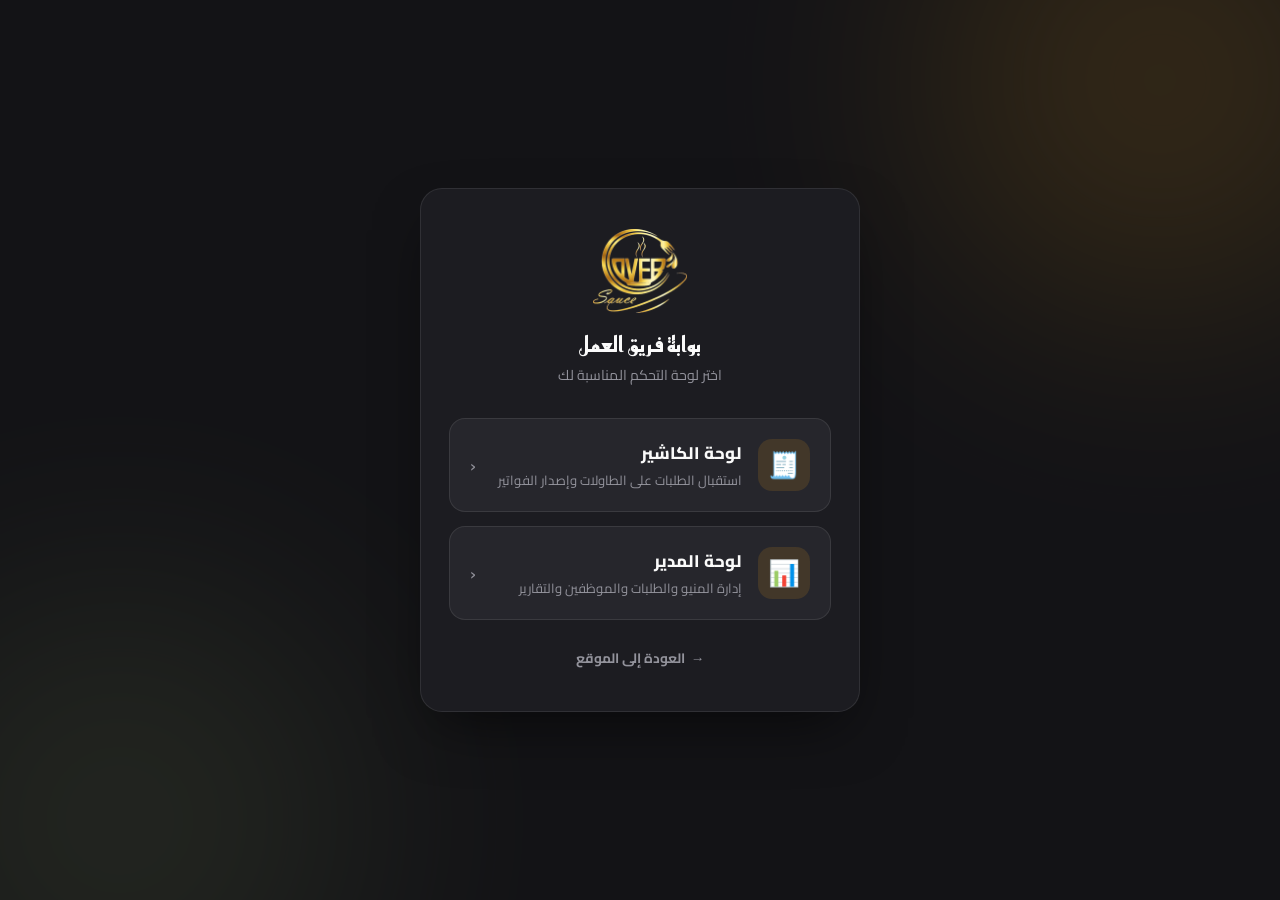
<file: portal.html>
<!DOCTYPE html>
<html lang="ar" dir="rtl">
<head>
<meta charset="UTF-8">
<meta name="viewport" content="width=device-width, initial-scale=1.0, viewport-fit=cover">
<title>بوابة الدخول | Over Sauce Lounge</title>
<meta name="robots" content="noindex, nofollow">
<meta name="theme-color" content="#1B1F18">
<link rel="icon" type="image/png" href="/assets/brand/logo-96.png">
<link rel="apple-touch-icon" href="/assets/brand/logo-192.png">
<link rel="preconnect" href="https://fonts.googleapis.com">
<link rel="preconnect" href="https://fonts.gstatic.com" crossorigin>
<link href="https://fonts.googleapis.com/css2?family=Reem+Kufi:wght@400..700&family=Cairo:wght@300;400;500;600;700;800;900&display=swap" rel="stylesheet">
<link rel="stylesheet" href="css/main.css">
<link rel="stylesheet" href="css/animations.css">
<style>
  .portal-wrap{
    min-height: 100vh; min-height: 100dvh;
    display: flex; align-items: center; justify-content: center;
    padding: 24px; position: relative; overflow: hidden;
  }
  .portal-card{
    width: 100%; max-width: 440px; text-align: center;
    background: var(--ink-soft); border: 1px solid var(--line);
    border-radius: var(--radius-lg); padding: 40px 28px;
    box-shadow: var(--shadow-deep); position: relative; z-index: 2;
  }
  .portal-logo{
    width: 72px; height: 72px; margin: 0 auto 18px;
    border-radius: 20px; display: flex; align-items: center; justify-content: center;
    background: linear-gradient(135deg, var(--copper), var(--copper-light));
    font-family: var(--font-display); font-size: 2rem; color: #fff;
    box-shadow: 0 8px 24px color-mix(in srgb, var(--copper) 40%, transparent);
  }
  .portal-options{ display: flex; flex-direction: column; gap: 14px; margin-top: 32px; }
  .portal-btn{
    display: flex; align-items: center; gap: 16px; width: 100%;
    padding: 20px; border-radius: var(--radius-md);
    border: 1px solid var(--line); background: var(--panel);
    text-align: start; transition: transform .18s ease, border-color .18s ease, background .18s ease;
    cursor: pointer;
  }
  .portal-btn:hover{ transform: translateY(-2px); border-color: var(--copper); background: var(--ink-soft); }
  .portal-btn:active{ transform: translateY(0); }
  .portal-btn-icon{
    width: 52px; height: 52px; flex-shrink: 0; border-radius: 14px;
    display: flex; align-items: center; justify-content: center; font-size: 1.6rem;
    background: color-mix(in srgb, var(--copper) 18%, transparent);
  }
  .portal-btn-text h3{ font-size: 1.05rem; color: var(--parchment); margin-bottom: 3px; font-weight: 800; }
  .portal-btn-text p{ font-size: 0.82rem; color: var(--brass); }
  .portal-btn-arrow{ margin-inline-start: auto; color: var(--brass); font-size: 1.2rem; }
  .portal-back{ display: inline-flex; align-items: center; gap: 6px; margin-top: 28px; color: var(--brass); font-size: 0.85rem; font-weight: 700; }
  .portal-back:hover{ color: var(--copper-light); }
  .portal-glow{ position: absolute; width: 480px; height: 480px; border-radius: 50%; filter: blur(120px); opacity: 0.18; z-index: 1; }
  .portal-glow.one{ background: var(--copper); top: -160px; inset-inline-start: -120px; }
  .portal-glow.two{ background: var(--olive, #6b7a4f); bottom: -160px; inset-inline-end: -120px; }
</style>
</head>
<body class="antialiased">
<div class="grain"></div>

<div class="portal-wrap">
  <div class="portal-glow one" aria-hidden="true"></div>
  <div class="portal-glow two" aria-hidden="true"></div>

  <div class="portal-card reveal in">
    <img class="portal-logo-img" src="/assets/brand/logo-192.png" alt="Over Sauce Lounge">
    <h1 class="h3" style="font-size:1.35rem; margin-bottom:6px;">بوابة فريق العمل</h1>
    <p class="muted" style="font-size:0.88rem;">اختر لوحة التحكم المناسبة لك</p>

    <div class="portal-options">
      <a href="staff/" class="portal-btn">
        <span class="portal-btn-icon" aria-hidden="true">🧾</span>
        <span class="portal-btn-text">
          <h3>لوحة الكاشير</h3>
          <p>استقبال الطلبات على الطاولات وإصدار الفواتير</p>
        </span>
        <span class="portal-btn-arrow" aria-hidden="true">‹</span>
      </a>

      <a href="admin/" class="portal-btn">
        <span class="portal-btn-icon" aria-hidden="true">📊</span>
        <span class="portal-btn-text">
          <h3>لوحة المدير</h3>
          <p>إدارة المنيو والطلبات والموظفين والتقارير</p>
        </span>
        <span class="portal-btn-arrow" aria-hidden="true">‹</span>
      </a>
    </div>

    <a href="index.html" class="portal-back">
      <span aria-hidden="true">→</span> العودة إلى الموقع
    </a>
  </div>
</div>

</body>
</html>
</file>
<file: css/main.css>
/* =====================================================================
   MAIN.CSS — Over Sauce Lounge · Premium Design System
   ---------------------------------------------------------------------
   Light-first, premium Saudi ordering experience. Soft neutral surfaces,
   warm-gold brand accent, very soft modern shadows, glassmorphism, 8px
   spacing rhythm. Dark mode is a refined neutral-charcoal variant.
   All class names & DOM hooks preserved — visual layer only.
   ===================================================================== */

/* ---------------------------------------------------------------------
   1. DESIGN TOKENS
   --------------------------------------------------------------------- */
:root{
  /* Dark mode (refined neutral charcoal) */
  --ink:            #131316;   /* page background */
  --ink-soft:       #1C1C21;   /* cards / surfaces */
  --panel:          #26262C;   /* secondary surface */
  --parchment:      #FAFAFA;   /* primary text */
  --parchment-dim:  #C9C9D1;   /* secondary text */
  --copper:         #C2871D;   /* brand gold */
  --copper-light:   #E4A93F;   /* gold accent / hover */
  --brass:          #93939C;   /* muted / tertiary text */
  --line:           rgba(255,255,255,0.09);
  --success:        #4FA877;
  --danger:         #E0594A;
  --shadow-card:    0 8px 28px -14px rgba(0,0,0,0.55);
  --shadow-deep:    0 24px 60px -18px rgba(0,0,0,0.62);
  --overlay-scrim:  rgba(8,8,10,0.72);

  /* Type scale */
  --font-display: 'Reem Kufi', 'Tajawal', sans-serif;
  --font-body:    'Cairo', 'Tajawal', sans-serif;

  /* Spacing scale (8px rhythm, 4px sub-steps) */
  --space-1: 4px;  --space-2: 8px;  --space-3: 12px; --space-4: 16px;
  --space-5: 20px; --space-6: 24px; --space-8: 32px; --space-10: 40px;
  --space-12: 48px; --space-16: 64px; --space-20: 80px; --space-24: 96px;

  /* Radii */
  --radius-sm: 10px; --radius-md: 16px; --radius-lg: 22px; --radius-xl: 28px; --radius-full: 999px;

  color-scheme: dark;
}

/* Light mode — the premium default experience */
html.light{
  --ink:            #FAFAFA;   /* page background */
  --ink-soft:       #FFFFFF;   /* white cards */
  --panel:          #F4F4F5;   /* light-gray secondary */
  --parchment:      #18181B;   /* almost-black text */
  --parchment-dim:  #52525B;   /* secondary text */
  --copper:         #9C620F;   /* deep brand gold */
  --copper-light:   #BC7E1A;   /* gold accent (legible on white) */
  --brass:          #71717A;   /* muted gray text */
  --line:           rgba(24,24,27,0.07);
  --success:        #2E7D52;
  --danger:         #DC4A3D;
  --shadow-card:    0 2px 8px -3px rgba(24,24,27,0.06), 0 10px 26px -14px rgba(24,24,27,0.10);
  --shadow-deep:    0 8px 24px -10px rgba(24,24,27,0.10), 0 28px 56px -18px rgba(24,24,27,0.16);
  --overlay-scrim:  rgba(20,20,24,0.48);
  color-scheme: light;
}

/* ---------------------------------------------------------------------
   2. RESET & BASE
   --------------------------------------------------------------------- */
*, *::before, *::after{ box-sizing: border-box; }
*{ -webkit-tap-highlight-color: transparent; margin: 0; }

html{ scroll-behavior: smooth; }
html[dir="rtl"] body{ direction: rtl; }
html[dir="ltr"] body{ direction: ltr; }

body{
  background-color: var(--ink);
  color: var(--parchment);
  font-family: var(--font-body);
  overflow-x: hidden;
  line-height: 1.6;
  transition: background-color .4s ease, color .4s ease;
  min-height: 100vh;
  -webkit-font-smoothing: antialiased;
  text-rendering: optimizeLegibility;
}

img{ max-width: 100%; display: block; }
button{ font-family: inherit; cursor: pointer; border: none; background: none; color: inherit; }
input, textarea, select{ font-family: inherit; color: inherit; }
a{ color: inherit; text-decoration: none; }
ul, ol{ list-style: none; padding: 0; }

.font-display{ font-family: var(--font-display); }

@media (prefers-reduced-motion: reduce){
  *{ animation-duration: 0.01ms !important; animation-iteration-count: 1 !important; transition-duration: 0.01ms !important; scroll-behavior: auto !important; }
}

/* Subtle grain — barely-there texture for depth */
.grain{
  position: fixed; inset: 0; pointer-events: none; z-index: 2; opacity: 0.025; mix-blend-mode: multiply;
  background-image: url("[data-uri]");
}
html.light .grain{ mix-blend-mode: overlay; opacity: 0.04; }

::-webkit-scrollbar{ width: 7px; height: 7px; }
::-webkit-scrollbar-track{ background: transparent; }
::-webkit-scrollbar-thumb{ background: color-mix(in srgb, var(--brass) 45%, transparent); border-radius: var(--radius-full); }
::-webkit-scrollbar-thumb:hover{ background: var(--brass); }

.no-scrollbar::-webkit-scrollbar{ display: none; }
.no-scrollbar{ -ms-overflow-style: none; scrollbar-width: none; }

.sr-only{ position: absolute; width: 1px; height: 1px; overflow: hidden; clip: rect(0 0 0 0); white-space: nowrap; }
.sr-only-focusable:not(:focus){ position: absolute; width: 1px; height: 1px; overflow: hidden; clip: rect(0 0 0 0); white-space: nowrap; }

a:focus-visible, button:focus-visible, input:focus-visible, textarea:focus-visible, select:focus-visible, [tabindex]:focus-visible{
  outline: 2px solid var(--copper-light);
  outline-offset: 2px;
  border-radius: 6px;
}

/* ---------------------------------------------------------------------
   3. LAYOUT PRIMITIVES
   --------------------------------------------------------------------- */
.container{ max-width: 1200px; margin-inline: auto; padding-inline: var(--space-5); }
.section{ padding-block: var(--space-16); }
/* أقسام العرض الأفقي (الأكثر طلبًا / الأفضل مبيعًا / مختارة لك):
   مسافة علوية ثابتة ومعتدلة لكل قسم، وصفر أسفله — بهذا تظل المسافات
   صحيحة أيًّا كان الظاهر منها (كانت المسافة مكتوبة يدويًا لكل قسم،
   فلمّا اختفى القسم الأول التصق الذي بعده بالصورة أعلاه). */
.rail-section{ padding-block: var(--space-12) 0 !important; }
.rail-section:last-of-type{ padding-bottom: var(--space-8) !important; }
@media (min-width: 768px){ .section{ padding-block: var(--space-24); } }

.hidden{ display: none !important; }
.flex{ display: flex; }
.grid{ display: grid; }

/* ---------------------------------------------------------------------
   4. TYPOGRAPHY
   --------------------------------------------------------------------- */
.text-eyebrow{
  display: inline-flex; align-items: center; gap: var(--space-2);
  font-size: 12px; font-weight: 800; letter-spacing: 0.08em;
  color: var(--copper-light);
  text-transform: uppercase;
}
.h1{ font-family: var(--font-display); font-size: clamp(2.4rem, 8vw, 5rem); line-height: 1.04; letter-spacing: -0.01em; color: var(--parchment); }
.h2{ font-family: var(--font-display); font-size: clamp(1.9rem, 5vw, 2.75rem); line-height: 1.12; letter-spacing: -0.01em; color: var(--parchment); }
.h3{ font-family: var(--font-display); font-size: clamp(1.3rem, 3vw, 1.7rem); line-height: 1.25; color: var(--parchment); }
.body-lead{ font-size: 1.05rem; color: var(--parchment-dim); line-height: 1.75; }
.muted{ color: var(--brass); }

.seal-divider{ display: flex; align-items: center; gap: var(--space-4); }
.seal-divider::before, .seal-divider::after{
  content: ''; flex: 1; height: 1px; background: linear-gradient(90deg, transparent, var(--line), transparent);
}

/* ---------------------------------------------------------------------
   5. GLASS SURFACES
   --------------------------------------------------------------------- */
.glass{
  background: color-mix(in srgb, var(--ink-soft) 72%, transparent);
  backdrop-filter: blur(20px) saturate(140%);
  -webkit-backdrop-filter: blur(20px) saturate(140%);
  border: 1px solid var(--line);
}
.glass-strong{
  background: color-mix(in srgb, var(--ink-soft) 90%, transparent);
  backdrop-filter: blur(28px) saturate(150%);
  -webkit-backdrop-filter: blur(28px) saturate(150%);
}

/* ---------------------------------------------------------------------
   6. BUTTONS
   --------------------------------------------------------------------- */
.btn{
  display: inline-flex; align-items: center; justify-content: center; gap: var(--space-2);
  padding: 14px 28px; border-radius: var(--radius-full);
  font-weight: 800; font-size: 0.95rem; letter-spacing: 0.01em;
  transition: transform .22s cubic-bezier(.34,1.56,.64,1), background .25s, box-shadow .3s, opacity .2s, color .25s;
  white-space: nowrap;
}
.btn:active{ transform: scale(0.95); }
.btn:disabled{ opacity: .55; cursor: not-allowed; transform: none !important; }

.btn-primary{ background: var(--copper); color: #FFF7EC; box-shadow: 0 8px 22px -10px color-mix(in srgb, var(--copper) 70%, transparent); }
.btn-primary:hover{ background: var(--copper-light); box-shadow: 0 14px 30px -10px color-mix(in srgb, var(--copper) 60%, transparent); transform: translateY(-2px); }

.btn-secondary{
  background: var(--ink-soft); color: var(--parchment); border: 1px solid var(--line);
  box-shadow: var(--shadow-card);
}
.btn-secondary:hover{ border-color: color-mix(in srgb, var(--copper) 40%, transparent); transform: translateY(-2px); }

.btn-ghost{ background: transparent; color: var(--copper-light); font-weight: 800; }
.btn-ghost:hover{ text-decoration: underline; text-underline-offset: 3px; }

.btn-sm{ padding: 9px 18px; font-size: 0.85rem; }
.btn-icon{ width: 44px; height: 44px; padding: 0; border-radius: var(--radius-full); }

.btn-add.bump, 

.tap-44{ min-width: 44px; min-height: 44px; }

/* ---------------------------------------------------------------------
   7. HEADER
   --------------------------------------------------------------------- */
.site-header{
  position: sticky; inset-inline: 0; top: 0; z-index: 50;
  background: color-mix(in srgb, var(--ink) 78%, transparent);
  backdrop-filter: blur(22px) saturate(140%);
  -webkit-backdrop-filter: blur(22px) saturate(140%);
  border-bottom: 1px solid transparent;
  transition: box-shadow .3s ease, border-color .3s ease, background .3s ease;
  /* يمنع تعارض معروف بين position:sticky وbackdrop-filter على Safari/آيفون
     يسبب عدم ثبات الهيدر أثناء التمرير. */
  transform: translateZ(0);
  -webkit-transform: translateZ(0);
  will-change: transform;
}
.site-header.scrolled{
  box-shadow: var(--shadow-card);
  border-bottom-color: var(--line);
  background: color-mix(in srgb, var(--ink) 88%, transparent);
}
.header-top{
  max-width: 1200px; margin-inline: auto; padding: var(--space-3) var(--space-5);
  display: flex; align-items: center; justify-content: space-between; gap: var(--space-3);
}
.logo-mark{
  width: 44px; height: 44px; border-radius: var(--radius-md);
  background: linear-gradient(150deg, var(--copper-light), var(--copper));
  display: flex; align-items: center; justify-content: center;
  color: #fff; font-family: var(--font-display); font-size: 1.15rem; font-weight: 700;
  flex-shrink: 0; transition: transform .5s cubic-bezier(.34,1.56,.64,1);
  box-shadow: 0 6px 16px -6px color-mix(in srgb, var(--copper) 60%, transparent);
}
.logo-link:hover .logo-mark{ transform: rotate(-8deg) scale(1.05); }
.logo-text-name{ font-family: var(--font-display); font-size: 1.12rem; font-weight: 700; color: var(--parchment); line-height: 1.1; white-space: nowrap; }
.logo-text-sub{ font-size: 10px; color: var(--brass); letter-spacing: 0.06em; text-transform: uppercase; white-space: nowrap; }

.header-search{ position: relative; flex: 1; max-width: 280px; }
.header-search input{
  width: 100%; padding: 11px 42px; border-radius: var(--radius-full);
  background: var(--panel); border: 1px solid var(--line); font-size: 0.9rem;
  transition: border-color .25s, background .25s, box-shadow .25s;
}
.header-search input::placeholder{ color: var(--brass); }
.header-search input:focus{ outline: none; border-color: color-mix(in srgb, var(--copper) 40%, transparent); background: var(--ink-soft); box-shadow: 0 0 0 4px color-mix(in srgb, var(--copper) 12%, transparent); }
.header-search svg{ position: absolute; top: 50%; transform: translateY(-50%); width: 16px; height: 16px; color: var(--brass); pointer-events: none; }
html[dir="rtl"] .header-search svg{ left: 14px; }
html[dir="ltr"] .header-search svg{ right: 14px; }

.icon-btn{
  position: relative; display: flex; align-items: center; justify-content: center;
  border-radius: var(--radius-full); background: var(--panel); border: 1px solid var(--line);
  transition: border-color .25s, transform .25s, background .25s;
  flex-shrink: 0;
}
.icon-btn:hover{ border-color: color-mix(in srgb, var(--copper) 40%, transparent); transform: translateY(-1px); background: var(--ink-soft); }

/* زر إغلاق الشاشات (مودال المنتج + لوحة التحكم): لون ثابت مستقل تمامًا
   عن الوضع الليلي/النهاري — كان يعتمد على متغيّرات تتبدّل مع الثيم فيصير
   أحيانًا فاتحًا على فاتح فيبدو مختفيًا. الآن دائرة داكنة صريحة وأيقونة
   بيضاء في كل الأحوال، مع حجم أكبر يسهل ملاحظته والضغط عليه. */
.modal-header .icon-btn{
  background: #2A2A2E !important;
  border: 1.5px solid rgba(255,255,255,0.28) !important;
  color: #FFFFFF !important;
  width: 40px; height: 40px;
  box-shadow: 0 2px 10px -2px rgba(0,0,0,0.4);
}
.modal-header .icon-btn svg{ width: 19px; height: 19px; stroke: #FFFFFF; }
.modal-header .icon-btn:hover{ background: var(--copper) !important; border-color: var(--copper) !important; }

.cart-count-badge{
  position: absolute; top: -4px; inset-inline-start: -4px;
  background: var(--copper); color: #fff; font-size: 11px; font-weight: 800;
  width: 20px; height: 20px; border-radius: var(--radius-full);
  display: flex; align-items: center; justify-content: center;
  box-shadow: 0 2px 8px -2px color-mix(in srgb, var(--copper) 70%, transparent);
}

.theme-track{ position: relative; width: 46px; height: 26px; border-radius: var(--radius-full); background: var(--panel); border: 1px solid var(--line); }
.theme-knob{
  position: absolute; top: 2px; inset-inline-start: 2px; width: 20px; height: 20px; border-radius: var(--radius-full);
  background: var(--copper); display: flex; align-items: center; justify-content: center; font-size: 11px; color:#fff;
  transition: transform .35s cubic-bezier(.34,1.56,.64,1);
}
html.light .theme-knob{ transform: translateX(20px); }
html[dir="rtl"].light .theme-knob{ transform: translateX(-20px); }

.lang-btn{
  font-weight: 800; font-size: 0.8rem; padding: 9px 15px; border-radius: var(--radius-full);
  background: var(--panel); border: 1px solid var(--line); transition: border-color .25s, background .25s;
}
.lang-btn:hover{ border-color: color-mix(in srgb, var(--copper) 40%, transparent); background: var(--ink-soft); }

/* Category nav — premium scroller with circular icon chips */
.category-nav{
  border-top: 1px solid var(--line);
  display: flex; align-items: center; gap: 0;
  position: relative;
}
/* المحتوى يتوسّط على الشاشات العريضة، بينما يبقى الخط الفاصل ممتدًا
   بعرض الهيدر كاملًا (وضع العرض الأقصى على العنصر نفسه كان يقطع الخط). */
@media (min-width: 1240px){
  .category-nav{ padding-inline: calc((100% - 1200px) / 2); }
}

/* زر "كل الأقسام" — ثابت لا ينزلق مع الشريط، يحل مشكلة عدم انتباه
   العميل لوجود أقسام خارج حدود الشاشة. */
.all-cats-btn{
  flex-shrink: 0; margin-inline-start: var(--space-4);
  width: 38px; height: 38px; border-radius: 50%;
  display: flex; align-items: center; justify-content: center;
  background: var(--ink-soft); border: 1px solid var(--line);
  color: var(--copper-light); cursor: pointer;
  transition: background .2s, border-color .2s;
}
.all-cats-btn:hover{ background: var(--copper); border-color: var(--copper); color: #fff; }

/* تدرّج خفيف عند حافة الشريط يوحي بوجود أقسام إضافية للتمرير */
.category-nav::after{
  content: ""; position: absolute; inset-inline-end: 0; top: 0; bottom: 0;
  width: 40px; pointer-events: none;
  /* يطابق شفافية الهيدر تمامًا حتى لا يظهر كشريحة معتمة فوق خلفية شفافة */
  background: linear-gradient(to left, color-mix(in srgb, var(--ink) 78%, transparent), transparent);
}
html[dir="ltr"] .category-nav::after{ background: linear-gradient(to right, color-mix(in srgb, var(--ink) 78%, transparent), transparent); }

/* لوحة كل الأقسام */
.all-cats-scrim{
  position: fixed; inset: 0; z-index: 9998;
  background: rgba(0,0,0,0.55); display: flex; align-items: flex-start; justify-content: center;
  padding: 80px var(--space-5) var(--space-5);
}
.all-cats-panel{
  width: 100%; max-width: 440px; max-height: 70vh; max-height: 70dvh;
  background: var(--ink); border: 1px solid var(--line);
  border-radius: var(--radius-xl); overflow: hidden;
  display: flex; flex-direction: column;
  box-shadow: 0 20px 50px -12px rgba(0,0,0,0.5);
}
.all-cats-head{
  display: flex; align-items: center; justify-content: space-between;
  padding: var(--space-4) var(--space-5);
  border-bottom: 1px solid var(--line); flex-shrink: 0;
  font-size: 1.05rem; color: var(--copper-light);
}
.all-cats-list{ overflow-y: auto; padding: var(--space-3); }

/* معرض العروض — لوحة أوسع تعرض صور العروض كاملة وواضحة */
/* يُعرض متوسّطًا بمسافات متوازنة بدل الالتصاق بأعلى الشاشة، فيستغل
   المساحة الرأسية ويظهر عددًا أكبر من العروض دفعة واحدة. */
#dealsGalleryScrim{ align-items: center; padding: var(--space-5); }
.deals-gallery-panel{
  width: 100%; max-width: 560px; max-height: 88vh; max-height: 88dvh;
  background: var(--ink); border: 1px solid var(--line);
  border-radius: var(--radius-xl); overflow: hidden;
  display: flex; flex-direction: column;
  box-shadow: 0 20px 50px -12px rgba(0,0,0,0.5);
}
.deals-gallery-list{
  overflow-y: auto; padding: var(--space-4);
  display: flex; flex-direction: column; gap: var(--space-4);
}
.deals-gallery-item{
  border-radius: var(--radius-lg); overflow: hidden;
  background: var(--panel); border: 1px solid var(--line);
  cursor: zoom-in; display: block; width: 100%;
}
.deals-gallery-item img{
  width: 100%; height: auto; display: block;
  /* الصورة تظهر بكامل ارتفاعها الطبيعي — أي قص هنا يقتطع السعر أو
     عبارة "اطلب الآن" أسفل البانر وهي أهم ما في العرض. */
  max-height: none; object-fit: contain;
}
/* بطاقة عرض نصية (بلا صورة) داخل المعرض */
.deals-gallery-text{
  border-radius: var(--radius-lg); padding: var(--space-6);
  background: linear-gradient(135deg, #2A2118, #161616); color: #fff;
  border: 1px solid rgba(255,255,255,0.08);
}
.deals-gallery-text h3{ font-size: 1.15rem; margin-bottom: 6px; }
/* بطاقة العرض داخل المعرض: الصورة + أزرار الإجراء أسفلها */
.deals-gallery-card{ display: flex; flex-direction: column; gap: 10px; }
.deal-actions{ display: flex; gap: 8px; flex-wrap: wrap; align-items: center; }
.deal-act{
  display: inline-flex; align-items: center; justify-content: center; gap: 6px;
  padding: 10px 16px; border-radius: var(--radius-full);
  font-size: 0.85rem; font-weight: 800; cursor: pointer;
  border: 1px solid var(--line); background: var(--panel); color: var(--parchment);
  text-decoration: none; transition: transform .15s ease, background .2s;
}
.deal-act:active{ transform: scale(0.97); }
.deal-act-book{
  flex: 1; min-width: 130px;
  background: linear-gradient(135deg, #25D366, #1ebe5b); color: #fff; border: none;
}
.deal-act-view{ flex: 1; min-width: 120px; border-color: var(--copper); color: var(--copper-light); }
.deal-act-share{ width: 42px; padding: 10px; flex-shrink: 0; }
.deals-gallery-empty{ text-align: center; color: var(--parchment-dim); padding: var(--space-8) var(--space-4); }
.all-cats-item{
  width: 100%; display: flex; align-items: center; gap: var(--space-3);
  padding: 12px var(--space-4); border-radius: var(--radius-md);
  background: transparent; border: none; cursor: pointer;
  color: var(--parchment); font-size: 0.92rem; font-weight: 700; text-align: start;
  transition: background .2s;
}
.all-cats-item:hover{ background: var(--ink-soft); }
.all-cats-item .cat-count{ margin-inline-start: auto; font-size: 0.76rem; color: var(--brass); font-weight: 400; }

.category-scroller{
  flex: 1; padding: var(--space-3) var(--space-5);
  display: flex; gap: var(--space-3); overflow-x: auto;
  scroll-snap-type: x proximity;
  /* يمنع التباس المتصفح بين السحب الأفقي (تصفّح الأقسام) والسكرول
     الرأسي للصفحة أثناء اللمس على الموبايل — يضمن سحب أفقي فقط. */
  touch-action: pan-x;
}
.stamp-pill{
  position: relative; flex-shrink: 0; display: flex; align-items: center; gap: var(--space-2);
  padding: 9px 18px 9px 12px; border-radius: var(--radius-full); font-size: 0.9rem; font-weight: 700;
  white-space: nowrap; border: 1px solid var(--line); scroll-snap-align: center;
  background: var(--ink-soft); color: var(--parchment); box-shadow: var(--shadow-card);
  transition: transform .35s cubic-bezier(.2,.8,.2,1), border-color .3s, background .35s, box-shadow .35s, color .35s;
}
html[dir="ltr"] .stamp-pill{ padding: 9px 12px 9px 18px; }
.stamp-pill span[aria-hidden="true"]{
  display: inline-flex; align-items: center; justify-content: center;
  width: 28px; height: 28px; border-radius: 50%; font-size: 1rem; line-height: 1;
  background: color-mix(in srgb, var(--copper) 14%, transparent);
  transition: background .35s, transform .35s;
}
.stamp-pill.active{
  background: linear-gradient(155deg, var(--copper-light), var(--copper) 65%);
  border-color: transparent; color: #FFF7EC;
  box-shadow: 0 10px 26px -8px color-mix(in srgb, var(--copper) 55%, transparent), inset 0 1px 0 rgba(255,255,255,0.25);
  transform: translateY(-2px);
}
.stamp-pill.active span[aria-hidden="true"]{ background: rgba(255,255,255,0.24); transform: scale(1.05); }
.stamp-pill:not(.active):hover{ border-color: color-mix(in srgb, var(--copper) 35%, transparent); transform: translateY(-2px); }
.stamp-pill:active{ transform: scale(0.96); }

/* Announcement bar */

@media (max-width: 639px){  }

/* ---------------------------------------------------------------------
   8. HERO — immersive dark image block (theme-independent for contrast)
   --------------------------------------------------------------------- */
.hero{
  position: relative; min-height: 90vh; display: flex; align-items: flex-end; overflow: hidden;
  padding-top: 1.5rem;
  background: #0d0d10;
}
.hero-media{ position: absolute; inset: 0; }
.hero-media img{ width: 100%; height: 100%; object-fit: cover; transform: scale(1.05); }
.hero-scrim-1{ position: absolute; inset: 0; background: linear-gradient(to top, rgba(10,10,12,0.94) 2%, rgba(10,10,12,0.55) 42%, rgba(10,10,12,0.12) 88%); }
.hero-scrim-2{ position: absolute; inset: 0; background: linear-gradient(105deg, rgba(10,10,12,0.55), transparent 45%, rgba(10,10,12,0.30)); }
.hero-content{ position: relative; z-index: 10; max-width: 1200px; margin-inline: auto; padding: 0 var(--space-5) var(--space-20); width: 100%; color: rgba(255,255,255,0.88); }
.hero-content h1, .hero-content .h1{ color: #fff; }
.hero-content .body-lead{ color: rgba(255,255,255,0.82); }
.hero-content .text-eyebrow{ color: #ECBB60; }
.hero-badge{
  display: inline-flex; align-items: center; gap: var(--space-2); padding: 8px 16px; border-radius: var(--radius-full);
  font-size: 0.82rem; font-weight: 800; color: #ECBB60; margin-bottom: var(--space-5);
  background: rgba(255,255,255,0.10); border: 1px solid rgba(255,255,255,0.16); backdrop-filter: blur(8px);
}
.hero-dot{ width: 7px; height: 7px; border-radius: 50%; background: #5FC18A; box-shadow: 0 0 0 4px rgba(95,193,138,0.25); animation: pulse-dot 2s ease-in-out infinite; }
.hero-stats{ display: flex; align-items: center; gap: var(--space-3); color: rgba(255,255,255,0.82); font-size: 0.9rem; }
.dust-field{ position: absolute; inset: 0; overflow: hidden; }
.dust{ position: absolute; border-radius: 50%; background: #ECBB60; opacity: .5; pointer-events: none; filter: blur(0.5px); }

/* ---------------------------------------------------------------------
   9. PROMO / FLASH DEALS BANNER
   --------------------------------------------------------------------- */
.promo-strip{ display: flex; gap: var(--space-4); overflow-x: auto; padding-block: var(--space-2); scroll-snap-type: x proximity; }
.promo-card{
  flex-shrink: 0; width: min(360px, 82vw); border-radius: var(--radius-xl); padding: var(--space-6);
  color: #fff; scroll-snap-align: center;
  /* ارتفاع أدنى موحّد (نسبة 16:9 تقريبًا) حتى تتساوى كل البطاقات مهما
     اختلف محتواها — صورة كانت أو نصًا — فيبدو الشريط متناسقًا دائمًا. */
  min-height: min(202px, 46vw);
  background: linear-gradient(135deg, #2A2118, #161616);
  border: 1px solid rgba(255,255,255,0.08); position: relative; overflow: hidden;
  box-shadow: var(--shadow-card);
}
.promo-card::before{
  content: ''; position: absolute; top: -50px; inset-inline-end: -50px; width: 170px; height: 170px;
  border-radius: 50%; background: radial-gradient(circle, color-mix(in srgb, var(--copper) 55%, transparent), transparent 70%);
}
.promo-timer{ display: flex; gap: var(--space-2); margin-top: var(--space-4); }
.promo-timer span{
  background: rgba(0,0,0,0.4); color: #ECBB60; font-weight: 800; font-size: 0.85rem;
  padding: 5px 11px; border-radius: var(--radius-sm); min-width: 40px; text-align: center;
  border: 1px solid rgba(255,255,255,0.10);
}

/* ---------------------------------------------------------------------
   10. PRODUCT CARDS
   --------------------------------------------------------------------- */
.product-grid{ display: grid; grid-template-columns: repeat(auto-fill, minmax(260px, 1fr)); gap: var(--space-5); }
.scroller-grid{ display: flex; gap: var(--space-5); overflow-x: auto; padding-block: var(--space-2); }
.scroller-grid .product-card{ flex-shrink: 0; width: 270px; }

.product-card{
  background: var(--ink-soft);
  border: 1px solid var(--line); border-radius: var(--radius-lg); overflow: hidden;
  display: flex; flex-direction: column;
  box-shadow: var(--shadow-card);
  transition: transform .4s cubic-bezier(.2,.8,.2,1), border-color .3s, box-shadow .4s;
}
.product-card:hover, .product-card:focus-within{
  transform: translateY(-6px);
  border-color: color-mix(in srgb, var(--copper) 28%, transparent);
  box-shadow: var(--shadow-deep);
}
.product-img-wrap{ position: relative; aspect-ratio: 1 / 1; overflow: hidden; background: var(--panel); }
.product-img{ width: 100%; height: 100%; object-fit: cover; transition: transform .8s cubic-bezier(.2,.8,.2,1); opacity: 0; }
.product-img.loaded{ opacity: 1; }
.product-card:hover .product-img{ transform: scale(1.07); }

.product-badges{ position: absolute; top: 12px; inset-inline-end: 12px; display: flex; flex-wrap: wrap; gap: 6px; justify-content: flex-end; max-width: 75%; }
.badge{ font-weight: 800; font-size: 11px; letter-spacing: 0.02em; padding: 5px 11px; border-radius: var(--radius-full); box-shadow: 0 4px 12px -3px rgba(0,0,0,0.25); }
.badge-new{ background: linear-gradient(135deg,#34A06A,#1F7A4A); color:#fff; }
.badge-best{ background: linear-gradient(135deg,var(--copper-light),var(--copper)); color:#FFF7EC; }
.badge-top{ background: linear-gradient(135deg,#8E6BC4,#6A4BA0); color:#fff; }

/* إطار صورة شاشة التفاصيل: تُعرض الصورة كاملة بلا قص (object-fit: contain)
   فيرى العميل الطبق بنفس تأطير الكارت تمامًا — كان الإطار العريض يقصّ
   أعلى الصورة وأسفلها فتبدو مكبّرة ومختلفة عمّا رآه في القائمة.
   الخلفية بيضاء ثابتة في الوضعين (فاتح/داكن) لأن صور الأطباق نفسها على
   خلفية بيضاء — فتندمج الجوانب مع الصورة بلا حدٍّ فاصل ظاهر. */
.product-modal-img-wrap{
  background: #FFFFFF;
  display: flex; align-items: center; justify-content: center;
}
.badge-spicy{ background: linear-gradient(135deg,#E25B43,#B83A24); color:#fff; }
.badge-sale{ background: linear-gradient(135deg,#3B82A6,#27607E); color:#fff; }
.badge-outofstock{ background: rgba(0,0,0,0.7); color:#fff; }

.product-body{ padding: var(--space-4); display: flex; flex-direction: column; flex: 1; gap: var(--space-2); }

/* زر "التفاصيل" داخل كارت المنتج — مدخل واضح لشاشة تعريف الطبق */
.product-details-btn{
  margin-top: auto; align-self: stretch;
  display: flex; align-items: center; justify-content: center; gap: 6px;
  padding: 8px 12px; border-radius: var(--radius-full);
  border: 1px solid color-mix(in srgb, var(--copper) 35%, transparent);
  background: color-mix(in srgb, var(--copper) 10%, transparent);
  color: var(--copper-light); font-size: 0.78rem; font-weight: 700;
  cursor: pointer; transition: background .2s, border-color .2s, color .2s;
  min-height: 36px;
}
.product-details-btn:hover{
  background: var(--copper); border-color: var(--copper); color: #fff;
}
.product-details-btn svg{ flex-shrink: 0; }
.product-name-row{ display: flex; align-items: flex-start; justify-content: space-between; gap: var(--space-3); }
.product-name{ font-weight: 800; color: var(--parchment); font-size: 1rem; line-height: 1.35; }
.product-price-wrap{ display: flex; align-items: baseline; gap: 6px; white-space: nowrap; }
.product-price{ font-family: var(--font-display); font-weight: 700; color: var(--copper-light); font-size: 1.02rem; }
.product-old-price{ font-size: 0.78rem; color: var(--brass); text-decoration: line-through; }
.product-desc{ color: var(--parchment-dim); font-size: 0.86rem; line-height: 1.6; flex: 1; }
.product-meta{ display: flex; align-items: center; gap: var(--space-3); font-size: 0.76rem; color: var(--brass); }
.rating-stars{ color: var(--copper-light); }

.product-footer{ display: flex; align-items: center; justify-content: space-between; gap: var(--space-2); margin-top: var(--space-2); }
.qty-stepper{ display: flex; align-items: center; gap: var(--space-1); background: var(--panel); border: 1px solid var(--line); border-radius: var(--radius-full); padding: 2px; }
.qty-btn{ width: 32px; height: 32px; border-radius: 50%; display: flex; align-items: center; justify-content: center; font-weight: 700; transition: background .2s, color .2s, transform .15s; min-width: 32px; }
.qty-btn:hover{ background: var(--copper); color: #fff; }
.qty-btn:active{ transform: scale(0.85); }
.qty-value{ width: 26px; text-align: center; font-weight: 700; font-size: 0.85rem; }

/* ---------------------------------------------------------------------
   11. SKELETON / SHIMMER
   --------------------------------------------------------------------- */
.shimmer{
  position: relative; overflow: hidden;
  background: linear-gradient(90deg, var(--panel) 0%, color-mix(in srgb, var(--panel) 55%, var(--ink-soft)) 50%, var(--panel) 100%);
  background-size: 200% 100%;
  animation: shimmer-sweep 1.6s ease-in-out infinite;
}

/* ---------------------------------------------------------------------
   12. FLOATING CART BUTTON
   --------------------------------------------------------------------- */

html[dir="rtl"] 

html[dir="rtl"] 

/* ---------------------------------------------------------------------
   13. CART DRAWER
   --------------------------------------------------------------------- */
.scrim{ position: fixed; inset: 0; z-index: 60; opacity: 0; pointer-events: none; background: var(--overlay-scrim); transition: opacity .4s ease, backdrop-filter .4s ease; display: flex; align-items: flex-end; justify-content: center; }
.scrim.hidden{ display: none !important; }
/* الحالة النشطة تضمن الظهور دائمًا — كان الاعتماد على display المكتوب inline
   في HTML فقط، وأي تعارض معه كان يترك المودال مخفيًا رغم تنفيذ الكود. */
.scrim.active{ opacity: 1; pointer-events: auto; backdrop-filter: blur(4px); display: flex !important; }
/* إصلاح مؤكَّد بالاختبار الفعلي على متصفح حقيقي: بعض المتصفحات/الإضافات
   كانت لا تُطبّق position:fixed على .scrim بشكل موثوق، فتظهر الشاشة خارج
   حدود العرض. نفرضها بقوة قاطعة — يشمل هذا كل شاشات الموقع ولوحة
   التحكم معًا (كان مقتصرًا على شاشة تفاصيل المنتج فقط سابقًا، فبقيت كل
   نوافذ الأدمن — إضافة فئة، طبق، عرض... إلخ — تعاني من نفس العطل). */
.scrim.active{
  position: fixed !important;
  inset: 0 !important;
  z-index: 9999 !important;
}
@media (min-width: 640px){
  .scrim.active{ align-items: center !important; }
  .product-modal-img-wrap{ height: 320px !important; }
}

.drawer{
  position: fixed; top: 0; inset-inline-start: 0; height: 100%; width: 100%; max-width: 430px; z-index: 70;
  background: var(--ink); display: flex; flex-direction: column; box-shadow: var(--shadow-deep);
  transition: transform .5s cubic-bezier(.16,1,.3,1);
}
.drawer.closed{ transform: translateX(-100%); }
html[dir="rtl"] .drawer.closed{ transform: translateX(100%); }

.drawer-header{ display: flex; align-items: center; justify-content: space-between; padding: var(--space-5); border-bottom: 1px solid var(--line); }
.drawer-body{ flex: 1; overflow-y: auto; padding: var(--space-4) var(--space-5); display: flex; flex-direction: column; gap: var(--space-3); }
.drawer-footer{ border-top: 1px solid var(--line); padding: var(--space-5); display: flex; flex-direction: column; gap: var(--space-4); background: var(--ink-soft); }

/* قسم اقتراحات "كمّل طلبك" (upsell) */
.upsell-section{ margin-top: var(--space-4); padding-top: var(--space-4); border-top: 1px dashed var(--line); }
.upsell-title{ font-weight: 800; font-size: 0.92rem; color: var(--parchment); margin-bottom: var(--space-3); }
.upsell-row{ display: flex; gap: var(--space-2); overflow-x: auto; padding-bottom: 4px; }
.upsell-card{ flex: 0 0 auto; width: 104px; background: var(--ink-soft); border: 1px solid var(--line); border-radius: var(--radius-md); padding: 8px; display: flex; flex-direction: column; align-items: center; gap: 4px; cursor: pointer; position: relative; transition: transform .15s, border-color .15s; }
.upsell-card:hover{ transform: translateY(-2px); border-color: var(--copper); }
.upsell-card img{ width: 48px; height: 48px; border-radius: 10px; object-fit: cover; }
.upsell-name{ font-size: 0.74rem; color: var(--parchment); text-align: center; line-height: 1.3; max-height: 2.6em; overflow: hidden; }
.upsell-price{ font-size: 0.78rem; font-weight: 700; color: var(--copper-light); }
.upsell-plus{ position: absolute; top: 6px; inset-inline-end: 6px; width: 22px; height: 22px; border-radius: 50%; background: var(--copper); color: #fff; display: flex; align-items: center; justify-content: center; font-size: 16px; font-weight: 700; line-height: 1; }

.cart-remove-btn{ color: var(--brass); transition: color .2s, transform .2s; }
.cart-remove-btn:hover{ color: var(--danger); transform: scale(1.1); }

.empty-state{ display: flex; flex-direction: column; align-items: center; justify-content: center; text-align: center; padding: var(--space-12) var(--space-4); gap: var(--space-3); height: 100%; }
.empty-pulse{ animation: empty-pulse 3.4s ease-in-out infinite; }

.summary-line{ display: flex; justify-content: space-between; font-size: 0.88rem; color: var(--brass); }
.summary-total{ display: flex; justify-content: space-between; font-weight: 800; font-size: 1.15rem; color: var(--parchment); padding-top: var(--space-3); border-top: 1px solid var(--line); }
.summary-total span:last-child{ color: var(--copper-light); }

.coupon-row{ display: flex; gap: var(--space-2); }
.coupon-row input{ flex: 1; }

/* ---------------------------------------------------------------------
   14. FORMS
   --------------------------------------------------------------------- */
.field{
  width: 100%; background: var(--ink-soft); border: 1px solid var(--line); color: var(--parchment);
  border-radius: var(--radius-md); padding: 13px 16px; font-size: 0.9rem;
  transition: border-color .25s, box-shadow .25s, background .3s;
}
.field::placeholder{ color: var(--brass); opacity: .9; }
.field:focus{ outline: none; border-color: color-mix(in srgb, var(--copper) 50%, transparent); box-shadow: 0 0 0 4px color-mix(in srgb, var(--copper) 14%, transparent); }
.field.invalid{ border-color: var(--danger); box-shadow: 0 0 0 4px color-mix(in srgb, var(--danger) 12%, transparent); }
.field-label{ display: block; font-size: 0.85rem; font-weight: 800; color: var(--parchment); margin-bottom: var(--space-2); }
.field-error{ font-size: 0.76rem; color: var(--danger); margin-top: 6px; }
.field-required{ color: var(--copper-light); }

.choice-pill{ cursor: pointer; }
.choice-pill input{ display: none; }
.choice-pill-box{
  border: 1px solid var(--line); background: var(--ink-soft); border-radius: var(--radius-md);
  padding: 13px; text-align: center; font-size: 0.85rem; font-weight: 700; transition: border-color .2s, background .2s, box-shadow .2s;
}
.choice-pill input:checked + .choice-pill-box{ border-color: var(--copper); background: color-mix(in srgb, var(--copper) 10%, var(--ink-soft)); box-shadow: 0 0 0 3px color-mix(in srgb, var(--copper) 12%, transparent); }

.size-options, .extras-options{ display: flex; flex-wrap: wrap; gap: var(--space-2); }
.size-pill, .extra-pill{
  border: 1px solid var(--line); border-radius: var(--radius-full); padding: 9px 16px; font-size: 0.82rem; font-weight: 700;
  background: var(--ink-soft); color: var(--parchment-dim); display: inline-block;
}

/* ---------------------------------------------------------------------
   15. MODALS (checkout / product detail)
   --------------------------------------------------------------------- */
.modal-panel{
  width: 100%; overflow-y: hidden;
  /* الارتفاع بوحدة vh كان يتجاوز المساحة المرئية فعليًا على متصفحات
     الموبايل عند ظهور شريط العنوان، فيخرج رأس الشاشة (وزر الإغلاق)
     خارج حدود الشاشة — وهذا سبب "أحيانًا يظهر وأحيانًا يختفي".
     وحدة dvh تراعي شريط العنوان ديناميكيًا، مع vh كبديل للمتصفحات القديمة. */
  max-height: 85vh;
  max-height: 85dvh;
  background: var(--ink);
  transition: transform .45s cubic-bezier(.16,1,.3,1), opacity .35s ease;
}
/* رأس الشاشة يبقى مثبّتًا أعلى اللوحة دائمًا — زر الإغلاق (X) في متناول
   المستخدم مهما طال المحتوى أو تغيّر ارتفاع الشاشة. */
#productScrim .modal-header{
  position: sticky; top: 0; z-index: 5;
  background: var(--ink);
}
.modal-panel.modal-sheet{ border-radius: var(--radius-xl) var(--radius-xl) 0 0; }
/* عند نشاط الخلفية، تُعرض لوحة المودال دائمًا في مكانها — ضمان قاطع
   لا يعتمد على أنماط inline قد تُمسح أو تتعارض. */
.scrim.active .modal-panel{ transform: translateY(0) !important; opacity: 1 !important; }
@media (min-width: 640px){
  .modal-panel{ max-width: 500px; border-radius: var(--radius-xl); }
}
.modal-inner{ padding: var(--space-6); }

/* نوافذ لوحة التحكم: المحتوى قد يكون أطول من ارتفاع الشاشة (نموذج العرض
   مثلًا فيه ٦ حقول + رفع صورة + زر حفظ). كانت اللوحة تُخفي ما يزيد عن
   حدودها بلا تمرير، فتُقتطع الحقول السفلية — أشهرها خانة "صورة العرض" —
   ويظنّ صاحب المطعم أنها غير موجودة. نجعل المحتوى قابلًا للتمرير. */
#adminModal{ display: flex; flex-direction: column; }
#adminModal .modal-inner{
  overflow-y: auto;
  -webkit-overflow-scrolling: touch;
  max-height: 85vh;
  max-height: 85dvh;
}
/* زر الحفظ آخر عنصر في كل نموذج، وكان يقع خارج حدود النافذة في النماذج
   الطويلة فلا يجده صاحب المطعم ويظن أن الحفظ غير موجود. نثبّته أسفل
   النافذة ليبقى في متناوله دائمًا مهما طال النموذج. */
#adminModal .modal-inner .btn-primary[id$="SaveBtn"]{
  position: sticky; bottom: 0; z-index: 3;
  width: 100%; margin-top: var(--space-2);
  box-shadow: 0 -10px 20px -8px var(--ink);
}
.modal-header{ display: flex; align-items: center; justify-content: space-between; margin-bottom: var(--space-5); }

/* بطاقة معلومات المنتج بصفوف منظّمة (تفاصيل الطبق) */
.info-rows-card{ background: var(--ink-soft); border-radius: var(--radius-lg); overflow: hidden; margin-bottom: 8px; }
.info-row{ display: flex; align-items: flex-start; justify-content: space-between; gap: var(--space-4); padding: 13px var(--space-5); border-bottom: 1px solid var(--line); }
.info-row-label{ font-size: 0.82rem; color: var(--brass); flex-shrink: 0; white-space: nowrap; padding-top: 2px; }
.info-row-value{ font-size: 0.88rem; color: var(--parchment-dim); text-align: end; line-height: 1.6; }

/* ---------------------------------------------------------------------
   16. SECTIONS — story / stats / reviews / contact
   --------------------------------------------------------------------- */
.story-grid{ display: grid; gap: var(--space-8); align-items: center; }
@media (min-width: 900px){ .story-grid{ grid-template-columns: 1fr 1fr; } }
.story-img{ border-radius: var(--radius-xl); overflow: hidden; aspect-ratio: 4/3; box-shadow: var(--shadow-deep); }
.story-img img{ width: 100%; height: 100%; object-fit: cover; }

.stats-grid{ display: grid; grid-template-columns: repeat(2, 1fr); gap: var(--space-5); }
@media (min-width: 768px){ .stats-grid{ grid-template-columns: repeat(4, 1fr); } }
.stat-card{ text-align: center; padding: var(--space-8) var(--space-4); border-radius: var(--radius-lg); background: var(--ink-soft); border: 1px solid var(--line); box-shadow: var(--shadow-card); transition: transform .3s, box-shadow .3s; }
.stat-card:hover{ transform: translateY(-4px); box-shadow: var(--shadow-deep); }
.stat-number{ font-family: var(--font-display); font-weight: 700; font-size: clamp(1.8rem, 4vw, 2.5rem); color: var(--copper-light); }
.stat-label{ font-size: 0.85rem; color: var(--brass); margin-top: 4px; }

.review-grid{ display: flex; gap: var(--space-5); overflow-x: auto; padding-block: var(--space-2); scroll-snap-type: x proximity; }
.review-card{ flex-shrink: 0; width: min(330px, 85vw); background: var(--ink-soft); border: 1px solid var(--line); border-radius: var(--radius-lg); padding: var(--space-6); box-shadow: var(--shadow-card); scroll-snap-align: center; }
.review-stars{ color: var(--copper-light); font-size: 0.95rem; margin-bottom: var(--space-2); }
.review-text{ font-size: 0.9rem; color: var(--parchment-dim); line-height: 1.7; margin-bottom: var(--space-4); }
.review-author{ display: flex; align-items: center; gap: var(--space-3); }
.review-avatar{ width: 42px; height: 42px; border-radius: 50%; background: linear-gradient(150deg, var(--copper-light), var(--copper)); display: flex; align-items: center; justify-content: center; color: #fff; font-weight: 800; font-size: 0.9rem; }
.review-name{ font-weight: 800; font-size: 0.88rem; color: var(--parchment); }
.review-item{ font-size: 0.74rem; color: var(--brass); }

.contact-grid{ display: grid; gap: var(--space-5); }
@media (min-width: 768px){ .contact-grid{ grid-template-columns: repeat(3, 1fr); } }
.contact-card{ background: var(--ink-soft); border: 1px solid var(--line); border-radius: var(--radius-lg); padding: var(--space-8) var(--space-6); text-align: center; box-shadow: var(--shadow-card); transition: border-color .25s, transform .25s, box-shadow .25s; }
.contact-card:hover{ border-color: color-mix(in srgb, var(--copper) 30%, transparent); transform: translateY(-4px); box-shadow: var(--shadow-deep); }
.contact-icon{ width: 56px; height: 56px; border-radius: 50%; background: color-mix(in srgb, var(--copper) 12%, var(--ink-soft)); display: flex; align-items: center; justify-content: center; font-size: 1.5rem; margin-inline: auto; margin-bottom: var(--space-3); }

.qr-card{ display: flex; align-items: center; gap: var(--space-5); background: var(--ink-soft); border: 1px solid var(--line); border-radius: var(--radius-lg); padding: var(--space-6); box-shadow: var(--shadow-card); }
.qr-card img, .qr-card svg{ width: 100px; height: 100px; border-radius: var(--radius-sm); background: #fff; padding: 6px; }

/* ---------------------------------------------------------------------
   17. FOOTER
   --------------------------------------------------------------------- */
.site-footer{ border-top: 1px solid var(--line); background: var(--ink-soft); margin-top: var(--space-12); }
.footer-grid{ display: grid; gap: var(--space-8); padding-block: var(--space-16); }
@media (min-width: 768px){ .footer-grid{ grid-template-columns: 2fr 1fr 1fr; } }
.footer-heading{ font-weight: 800; color: var(--parchment); margin-bottom: var(--space-3); }
.footer-list{ display: flex; flex-direction: column; gap: var(--space-2); color: var(--brass); font-size: 0.88rem; }
.social-row{ display: flex; gap: var(--space-3); margin-top: var(--space-2); }
.social-btn{ width: 42px; height: 42px; border-radius: 50%; background: var(--panel); border: 1px solid var(--line); display: flex; align-items: center; justify-content: center; transition: background .2s, color .2s, transform .2s; }
.social-btn:hover{ background: var(--copper); color: #fff; transform: translateY(-2px); }

/* شعار اللوجو (صورة) بديل حرف O */
.logo-mark-img{ height: 44px; width: auto; object-fit: contain; display: block; }
.portal-logo-img{ height: 84px; width: auto; object-fit: contain; margin: 0 auto 18px; display: block; }
.login-logo-img{ height: 64px; width: auto; object-fit: contain; margin: 0 auto; display: block; }
@media (max-width: 639px){ .logo-mark-img{ height: 38px; } }

.contact-card-call{ border-color: color-mix(in srgb, var(--copper) 50%, transparent); }
.contact-icon-call{ background: linear-gradient(135deg, var(--copper), var(--copper-light)); color:#fff; }
.call-hint{ display:inline-block; margin-top:8px; font-size:0.72rem; font-weight:700; color:var(--copper-light); }

.promo-card-image{
  padding:0 !important; overflow:hidden;
  display: flex; align-items: center; justify-content: center;
  background: var(--panel);
}
/* الصورة تملأ ارتفاع البطاقة كاملًا وتظهر بالكامل بلا قص، فتتساوى كل
   البطاقات في الارتفاع سواء كانت صورة أو نصًا — وبلا اقتطاع أي كتابة
   على البانر مهما اختلف مقاس الصورة المرفوعة. */
.promo-card-image img{
  width:100%; height:100%; display:block; border-radius:inherit;
  object-fit: contain;
}

.promo-top{ padding-top: var(--space-6); padding-bottom: 0; }
@media (max-width: 639px){ .promo-top{ padding-top: var(--space-5); } }

/* ===== تحسينات كتالوج العرض (Product Catalog) ===== */
.product-card{ transition: transform .3s cubic-bezier(.2,.8,.2,1), box-shadow .3s ease, border-color .3s ease; }
@media (hover: hover) and (pointer: fine){
  .product-card:hover{ transform: translateY(-6px); box-shadow: 0 18px 40px rgba(0,0,0,0.28); border-color: color-mix(in srgb, var(--copper) 45%, transparent); }
  .product-card:hover .product-img{ transform: scale(1.06); }
}
.product-unavailable{ color: var(--danger); font-weight: 700; font-size: 0.82rem; margin-top: 4px; }

/* ===== زرار احجز الآن ===== */
.contact-card-book{ background: var(--ink-soft); border: 1px solid var(--line); border-radius: var(--radius-md); padding: var(--space-5); text-align: center; box-shadow: var(--shadow-card); display: flex; flex-direction: column; align-items: center; }
.book-now-btn{ display: inline-flex; align-items: center; gap: 8px; padding: 12px 28px; border-radius: 999px; background: linear-gradient(135deg, var(--copper), var(--copper-light)); color: #fff; font-weight: 800; font-size: 0.95rem; text-decoration: none; box-shadow: 0 8px 22px color-mix(in srgb, var(--copper) 40%, transparent); transition: transform .18s ease; }
.book-now-btn:hover{ transform: translateY(-2px); }
/* ملاحظة أعلى المنيو (يحدّدها صاحب المطعم — مثل شمول الأسعار للضريبة) */
.menu-notice{
  font-size: 0.82rem; color: var(--parchment-dim); text-align: center;
  background: var(--ink-soft); border: 1px solid var(--line);
  border-radius: var(--radius-full); padding: 9px 18px;
  margin: 0 auto var(--space-5); max-width: 560px;
}

/* زر العودة لأعلى — يظهر بعد التمرير لأسفل، في الجهة المقابلة لزر الحجز */
.back-to-top{
  position: fixed; inset-inline-end: 20px; z-index: 59;
  /* يراعي شريط الهوم في آيفونات بلا زر هوم — وإلا ركب فوق الشريط السفلي */
  bottom: calc(88px + env(safe-area-inset-bottom, 0px));
  width: 46px; height: 46px; border-radius: 50%;
  display: flex; align-items: center; justify-content: center;
  background: var(--copper); color: #fff; border: none; cursor: pointer;
  box-shadow: 0 8px 22px -6px rgba(0,0,0,0.45);
  opacity: 0; pointer-events: none; transform: translateY(10px);
  transition: opacity .3s ease, transform .3s ease, background .2s;
}
.back-to-top.show{ opacity: 1; pointer-events: auto; transform: translateY(0); }
.back-to-top:hover{ background: var(--copper-light); }
@media (min-width: 640px){ .back-to-top{ bottom: 28px; } }

.book-now-fab{ position: fixed; inset-inline-start: 20px; bottom: calc(88px + env(safe-area-inset-bottom, 0px)); z-index: 60; display: inline-flex; align-items: center; gap: 8px; padding: 14px 22px; border-radius: 999px; background: linear-gradient(135deg, #25D366, #1ebe5b); color: #fff; font-weight: 800; font-size: 0.95rem; text-decoration: none; box-shadow: 0 10px 28px rgba(37,211,102,0.45); transition: transform .2s ease; }
.book-now-fab:hover{ transform: scale(1.05); }
@media (min-width: 640px){ .book-now-fab{ bottom: 28px; } }

.promo-card.promo-card-image{ background: var(--panel) !important; padding: 0 !important; }
.promo-card.promo-card-image::before{ display: none !important; content: none !important; }
.promo-card-image img{ width:100%; height:auto; display:block; border-radius:inherit; }

.product-calories{ color: var(--brass); font-size: 0.8rem; font-weight: 700; margin-top: 2px; }

.footer-bottom{ text-align: center; color: var(--brass); font-size: 0.78rem; padding-bottom: var(--space-6); }
/* رابط دخول فريق العمل — نقطة باهتة غير لافتة للعملاء، يكبر قليلاً عند المرور */
.staff-portal-link{ color: var(--brass); opacity: 0.45; padding: 0 6px; font-weight: 900; text-decoration: none; transition: opacity .2s, color .2s; }
.staff-portal-link:hover{ opacity: 1; color: var(--copper-light); }

/* ---------------------------------------------------------------------
   18. TOASTS
   --------------------------------------------------------------------- */
.toast-container{ position: fixed; bottom: calc(96px + env(safe-area-inset-bottom, 0px)); inset-inline-start: 50%; transform: translateX(-50%); z-index: 95; display: flex; flex-direction: column; align-items: center; gap: var(--space-2); padding-inline: var(--space-4); width: 100%; max-width: 380px; }
html[dir="rtl"] .toast-container{ transform: translateX(50%); }
@media (min-width: 640px){ .toast-container{ bottom: 32px; } }
.toast{ width: 100%; border-radius: var(--radius-md); padding: 13px 16px; display: flex; align-items: center; gap: var(--space-3); background: var(--ink-soft); border: 1px solid var(--line); box-shadow: var(--shadow-deep); }

/* ---------------------------------------------------------------------
   19. SUCCESS OVERLAY
   --------------------------------------------------------------------- */
.success-overlay{ position: fixed; inset: 0; z-index: 90; display: flex; align-items: center; justify-content: center; background: var(--overlay-scrim); opacity: 0; pointer-events: none; transition: opacity .4s ease; }
.success-check{ width: 100px; height: 100px; margin-inline: auto; margin-bottom: var(--space-5); border-radius: 50%; background: var(--success); display: flex; align-items: center; justify-content: center; transform: scale(0); transition: transform .5s cubic-bezier(.34,1.56,.64,1); box-shadow: 0 16px 40px -12px color-mix(in srgb, var(--success) 60%, transparent); }

/* ---------------------------------------------------------------------
   20. INSTALL / PWA PROMPT
   --------------------------------------------------------------------- */

@media (min-width: 640px){  }

/* ---------------------------------------------------------------------
   21. CATEGORY CHIP TEXT (name + count)
   --------------------------------------------------------------------- */
.stamp-text{ display: flex; flex-direction: column; line-height: 1.1; gap: 1px; text-align: start; }
.stamp-name{ font-weight: 800; }
.stamp-count{ font-size: 0.7rem; font-weight: 600; color: var(--brass); }
.stamp-pill.active .stamp-count{ color: rgba(255,255,255,0.82); }

/* ---------------------------------------------------------------------
   22. MOBILE BOTTOM NAVIGATION
   --------------------------------------------------------------------- */
.bottom-nav{ display: none; }
.bottom-nav-item{
  flex: 1; display: flex; flex-direction: column; align-items: center; justify-content: center; gap: 3px;
  padding: 7px 2px; border-radius: var(--radius-md); color: var(--brass);
  font-size: 0.66rem; font-weight: 700; transition: color .2s, transform .15s;
}
.bottom-nav-item svg{ width: 23px; height: 23px; transition: stroke-width .2s; }
.bottom-nav-item:active{ transform: scale(0.9); }
.bottom-nav-item.active{ color: var(--copper); }
.bottom-nav-item.active svg{ stroke-width: 2.3; }
.bottom-cart-icon{ position: relative; display: inline-flex; }
.bottom-cart-icon .cart-count-badge{ top: -6px; inset-inline-start: -9px; width: 18px; height: 18px; font-size: 10px; animation: none; }

.bottom-nav-hint{
  position: fixed; bottom: 84px; inset-inline: var(--space-5); z-index: 80;
  background: var(--parchment); color: var(--ink); text-align: center;
  padding: 11px 16px; border-radius: var(--radius-full); font-size: 0.85rem; font-weight: 800;
  box-shadow: var(--shadow-deep); opacity: 0; transform: translateY(10px); pointer-events: none;
  transition: opacity .25s, transform .25s; max-width: 420px; margin-inline: auto;
}
.bottom-nav-hint.show{ opacity: 1; transform: translateY(0); }

@media (max-width: 768px){
  .bottom-nav{
    position: fixed; inset-inline: 0; bottom: 0; z-index: 44;
    display: flex; justify-content: space-around; align-items: stretch;
    background: color-mix(in srgb, var(--ink-soft) 90%, transparent);
    backdrop-filter: blur(22px) saturate(150%); -webkit-backdrop-filter: blur(22px) saturate(150%);
    border-top: 1px solid var(--line);
    padding: 6px 4px calc(6px + env(safe-area-inset-bottom, 0px));
    box-shadow: 0 -8px 28px -16px rgba(24,24,27,0.20);
  }
  
  body{ padding-bottom: calc(66px + env(safe-area-inset-bottom, 0px)); }
}
.promo-dot{ width: 8px; height: 8px; border-radius: 50%; padding: 0; cursor: pointer; border: none;
  background: color-mix(in srgb, var(--brass) 45%, transparent); transition: width .3s, background .3s; }
.promo-dot.active{ width: 24px; border-radius: var(--radius-full); background: var(--copper); }

/* ---------------------------------------------------------------------
   25. PRODUCT IMAGE LIGHTBOX (تكبير صورة المنتج داخل شاشة التفاصيل)
   --------------------------------------------------------------------- */
.img-lightbox{
  position: fixed; inset: 0; z-index: 10000; display: flex; align-items: center; justify-content: center;
  padding: var(--space-5); background: rgba(8,8,10,0.95); opacity: 0; pointer-events: none;
  transition: opacity .3s ease;
}
.img-lightbox.open{ opacity: 1; pointer-events: auto; }
.img-lightbox img{
  max-width: 100%; max-height: 100%; border-radius: var(--radius-lg); object-fit: contain;
  box-shadow: var(--shadow-deep);
}
.img-lightbox-close{
  position: absolute; top: calc(var(--space-4) + env(safe-area-inset-top, 0px)); inset-inline-end: var(--space-4);
  width: 44px; height: 44px; border-radius: 50%; background: rgba(255,255,255,0.14); color: #fff;
  display: flex; align-items: center; justify-content: center; font-size: 1.6rem; line-height: 1;
  backdrop-filter: blur(8px); -webkit-backdrop-filter: blur(8px); border: none; cursor: pointer;
}
.img-lightbox-close:hover{ background: rgba(255,255,255,0.24); }

/* ---------------------------------------------------------------------
   26. PAYMENT METHOD SELECTOR (checkout)
   --------------------------------------------------------------------- */
.pay-grid{ display: grid; grid-template-columns: repeat(auto-fit, minmax(132px, 1fr)); gap: 10px; }
.pay-grid .choice-pill-box{ padding: 12px 10px; font-size: 0.82rem; display: flex; align-items: center; justify-content: center; gap: 6px; }

/* ---------------------------------------------------------------------
   27. ORDERS-PAUSED NOTICE BANNER
   --------------------------------------------------------------------- */
.orders-paused-banner{
  position: fixed; left: 0; right: 0; bottom: 0; z-index: 60;
  background: #B91C1C; color: #fff; text-align: center; font-weight: 800;
  font-size: 0.9rem; padding: 13px 16px calc(13px + env(safe-area-inset-bottom, 0px));
  box-shadow: 0 -6px 22px -8px rgba(0,0,0,0.45);
}
@media (max-width: 768px){ .orders-paused-banner{ bottom: 64px; } }

/* ---------------------------------------------------------------------
   28. TOGGLE SWITCH (admin — pause orders)
   --------------------------------------------------------------------- */
.switch{ position: relative; display: inline-block; width: 54px; height: 30px; flex-shrink: 0; }
.switch input{ opacity: 0; width: 0; height: 0; }
.switch-slider{ position: absolute; cursor: pointer; inset: 0; background: #3a3a3a; border-radius: 30px; transition: background .3s; }
.switch-slider::before{ content: ""; position: absolute; height: 22px; width: 22px; left: 4px; bottom: 4px; background: #fff; border-radius: 50%; transition: transform .3s; }
.switch input:checked + .switch-slider{ background: #B91C1C; }
.switch input:checked + .switch-slider::before{ transform: translateX(24px); }

/* ---------------------------------------------------------------------
   29. NUTRITION & ALLERGENS (product modal)
   --------------------------------------------------------------------- */
.modal-nutrition{ display: flex; flex-direction: column; gap: 12px; margin-bottom: 20px; }
.modal-nutrition.hidden{ display: none; }

.cal-pill{
  display: inline-flex; align-items: center; gap: 6px; width: fit-content;
  padding: 7px 14px;
  background: var(--parchment-dim);
  border: 1px solid var(--line);
  border-radius: var(--radius-full);
  font-family: var(--font-body); font-weight: 700; font-size: 0.85rem;
  color: var(--ink);
}
.cal-pill.hidden{ display: none; }

.allergens-block{ display: flex; flex-wrap: wrap; gap: 8px; align-items: center; }
.allergens-block.hidden{ display: none; }
.allergens-label{
  font-size: 0.82rem; font-weight: 700; color: var(--ink-soft);
  display: inline-flex; align-items: center; gap: 4px;
}
.allergen-chip{
  display: inline-flex; align-items: center;
  padding: 5px 11px;
  background: color-mix(in srgb, var(--danger) 10%, transparent);
  border: 1px solid color-mix(in srgb, var(--danger) 28%, transparent);
  color: var(--danger);
  border-radius: var(--radius-full);
  font-size: 0.8rem; font-weight: 600;
}

/* ---------------------------------------------------------------------
   30. ORDER STATUS BADGES + compact button (admin orders)
   --------------------------------------------------------------------- */
.order-status-badge{
  display: inline-flex; align-items: center; gap: 4px;
  padding: 3px 9px; border-radius: 999px;
  font-size: 0.74rem; font-weight: 700; white-space: nowrap;
  border: 1px solid transparent;
}
.status-pending          { background: #FEF3C7; color: #92400E; border-color: #FCD34D; }
.status-confirmed        { background: #DBEAFE; color: #1E40AF; border-color: #93C5FD; }
.status-preparing        { background: #FFEDD5; color: #9A3412; border-color: #FDBA74; }
.status-ready            { background: #CCFBF1; color: #0F766E; border-color: #5EEAD4; }
.status-served           { background: #FEF9C3; color: #854D0E; border-color: #FDE047; }
.status-out_for_delivery { background: #EDE9FE; color: #5B21B6; border-color: #C4B5FD; }
.status-delivered        { background: #DCFCE7; color: #166534; border-color: #86EFAC; }
.status-completed        { background: #D1FAE5; color: #065F46; border-color: #6EE7B7; }
.status-cancelled        { background: #FEE2E2; color: #991B1B; border-color: #FCA5A5; }

.btn-xs{ padding: 3px 10px; font-size: 0.76rem; border-radius: 8px; }

/* ---------------------------------------------------------------------
   31. PERMISSIONS GRID (admin roles editor)
   --------------------------------------------------------------------- */
.perm-grid{ display: grid; grid-template-columns: repeat(auto-fill, minmax(150px, 1fr)); gap: 8px; }
.perm-check{
  display: flex; align-items: center; gap: 6px;
  font-size: 0.85rem; cursor: pointer;
  padding: 7px 9px; border: 1px solid var(--line); border-radius: 8px;
}
.perm-check input{ accent-color: var(--copper); }

/* ---------------------------------------------------------------------
   32. FEATURE FLAGS (hide features the owner switched off)
   --------------------------------------------------------------------- */
body.ff-no-coupons  .coupon-row,
body.ff-no-offers   #promoStrip,
body.ff-no-reviews  #reviewsSection,
body.ff-no-darkmode #themeToggle,
body.ff-no-delivery .ot-delivery { display: none !important; }

/* admin feature rows */
.feature-row{
  display: flex; align-items: center; justify-content: space-between;
  gap: 12px; padding: 12px 14px; border: 1px solid var(--line);
  border-radius: 10px; margin-bottom: 8px;
}
</file>
<file: css/animations.css>
/* =====================================================================
   ANIMATIONS.CSS — Keyframes & motion utilities for Over Sauce Lounge
   ===================================================================== */

@media (prefers-reduced-motion: reduce){
  *{ animation-duration: 0.01ms !important; animation-iteration-count: 1 !important; transition-duration: 0.01ms !important; }
}

/* ---------------- Hero ambient zoom ---------------- */
@keyframes hero-zoom{
  from{ transform: scale(1.15); }
  to{ transform: scale(1); }
}
.hero-media img{ animation: hero-zoom 16s ease-out forwards; }

/* ---------------- Pulse dot (open-now indicator) ---------------- */
@keyframes pulse-dot{
  0%, 100%{ opacity: 1; transform: scale(1); }
  50%{ opacity: 0.5; transform: scale(0.85); }
}

/* ---------------- Drifting spice-dust particles ---------------- */
@keyframes drift{
  0%{ transform: translateY(0) translateX(0); opacity: 0; }
  10%{ opacity: .6; }
  90%{ opacity: .4; }
  100%{ transform: translateY(-120px) translateX(var(--dx, 20px)); opacity: 0; }
}

/* ---------------- Button bump (add-to-cart feedback) ---------------- */
@keyframes bump{
  0%{ transform: scale(1); }
  35%{ transform: scale(1.3) rotate(6deg); }
  60%{ transform: scale(0.92); }
  100%{ transform: scale(1); }
}

/* ---------------- Cart-count badge pop ---------------- */
@keyframes pop{
  0%{ transform: scale(0); }
  70%{ transform: scale(1.25); }
  100%{ transform: scale(1); }
}
.cart-count-badge{ animation: pop .35s cubic-bezier(.34,1.56,.64,1); }

/* ---------------- Toast enter / exit ---------------- */
@keyframes toast-in{
  from{ opacity: 0; transform: translateY(20px) scale(.95); }
  to{ opacity: 1; transform: translateY(0) scale(1); }
}
@keyframes toast-out{
  to{ opacity: 0; transform: translateY(10px) scale(.95); }
}
.toast{ animation: toast-in .4s cubic-bezier(.16,1,.3,1) forwards; }
.toast.leaving{ animation: toast-out .35s ease forwards; }

/* ---------------- Scroll reveal ---------------- */
.reveal{
  opacity: 0; transform: translateY(28px);
  transition: opacity .7s cubic-bezier(.2,.8,.2,1), transform .7s cubic-bezier(.2,.8,.2,1);
}
.reveal.in{ opacity: 1; transform: translateY(0); }

/* ---------------- Empty-state gentle pulse ---------------- */
@keyframes empty-pulse{
  0%, 100%{ transform: scale(1); opacity: .9; }
  50%{ transform: scale(1.04); opacity: 1; }
}

/* ---------------- Skeleton shimmer sweep ---------------- */
@keyframes shimmer-sweep{
  0%{ background-position: 200% 0; }
  100%{ background-position: -200% 0; }
}

/* ---------------- Image fade-in on load ---------------- */
.img-fade{ opacity: 0; transition: opacity .5s ease; }
.img-fade.loaded{ opacity: 1; }

/* ---------------- WhatsApp send button shine on hover ---------------- */
.wa-btn{ position: relative; overflow: hidden; }
.wa-btn::after{
  content: ''; position: absolute; inset: 0; border-radius: inherit;
  background: radial-gradient(circle at 50% 50%, rgba(255,255,255,.35), transparent 60%);
  opacity: 0; transition: opacity .4s ease;
}
.wa-btn:hover::after{ opacity: 1; }

/* ---------------- Favorite heart "pop" ---------------- */
@keyframes heart-pop{
  0%{ transform: scale(1); }
  40%{ transform: scale(1.4); }
  100%{ transform: scale(1); }
}
.fav-btn.just-added{ animation: heart-pop .4s cubic-bezier(.34,1.56,.64,1); }

/* ---------------- Page-load fade for main content ---------------- */
@keyframes fade-up{
  from{ opacity: 0; transform: translateY(16px); }
  to{ opacity: 1; transform: translateY(0); }
}
.fade-up-in{ animation: fade-up .6s cubic-bezier(.2,.8,.2,1) forwards; }

/* ---------------- Spin (loading indicator) ---------------- */
@keyframes spin{ to{ transform: rotate(360deg); } }
.spin{ animation: spin 1s linear infinite; }

/* ---------------- Marquee for announcement bar (optional long text) ---------------- */
@keyframes marquee{
  from{ transform: translateX(0); }
  to{ transform: translateX(-50%); }
}
</file>
